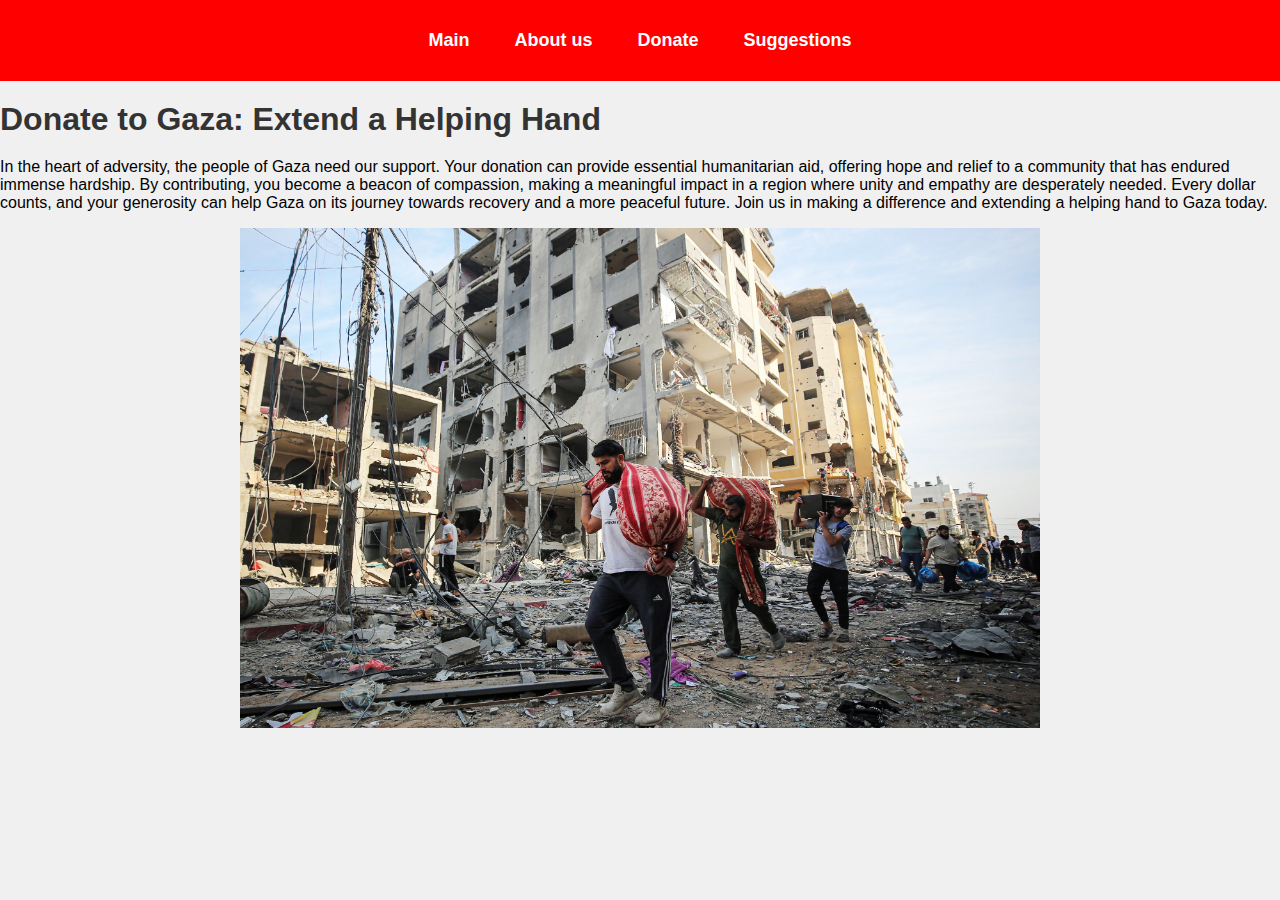
<file: index.html>
<html>
<body>
    <meta charset="utf-8">
<title>Home</title>
<header>
  <link rel="stylesheet" type="text/css" href="styles.css">
  <script src="script.js"></script>
<h1>
     <a href="index.html">
      <strong>  Main  </strong>
   </a>

   

    <a href="About.html">
      <strong>  About us  </strong>
   </a>
   <a href="donate.html">
      <strong>  Donate  </strong>
   </a>
   
   <a href="sug.html">
      <strong>Suggestions  </strong>
   </a>
 </h1>
</header>
<h1><strong>Donate to Gaza: Extend a Helping Hand</strong></h1>
<p>In the heart of adversity, the people of Gaza need our support. Your donation can provide essential humanitarian aid, offering hope and relief to a community that has endured immense hardship. By contributing, you become a beacon of compassion, making a meaningful impact in a region where unity and empathy are desperately needed. Every dollar counts, and your generosity can help Gaza on its journey towards recovery and a more peaceful future. Join us in making a difference and extending a helping hand to Gaza today.</p>



<p>

<img src="gaza1.jpg" height="500" width="800">
<br>




</p>



<footer>
</footer>
</body>
</html>
</file>
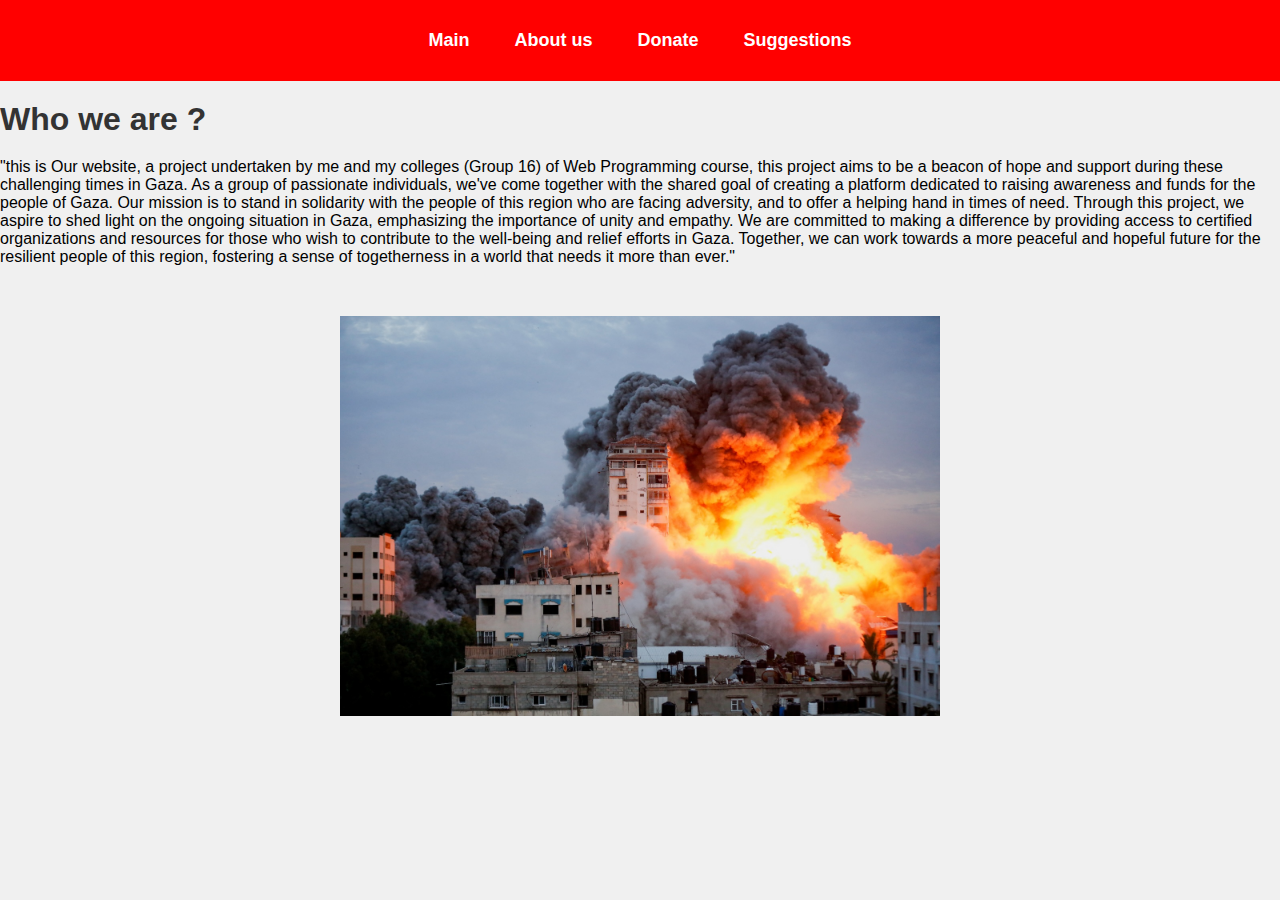
<file: About.html>
<html>
<body>

<header>
<title>About us </title>
  <link rel="stylesheet" type="text/css" href="styles.css">
  
  <script src="script.js"></script>
<h1>
     <a href="index.html">
      <strong>  Main  </strong>
   </a>

   

    <a href="About.html">
      <strong>  About us  </strong>
   </a>
   <a href="donate.html">
      <strong>  Donate  </strong>
   </a>
   
   <a href="sug.html">
      <strong>Suggestions  </strong>
   </a>
 </h1>
</header>



<h1>Who we are ?</h1>

<p>
"this is Our website, a project undertaken by me and my colleges (Group 16) of Web Programming  course, this project aims to be a beacon of hope and support during these challenging times in Gaza. As a group of passionate individuals, we've come together with the shared goal of creating a platform dedicated to raising awareness and funds for the people of Gaza. Our mission is to stand in solidarity with the people of this region who are facing adversity, and to offer a helping hand in times of need. Through this project, we aspire to shed light on the ongoing situation in Gaza, emphasizing the importance of unity and empathy. We are committed to making a difference by providing access to certified organizations and resources for those who wish to contribute to the well-being and relief efforts in Gaza. Together, we can work towards a more peaceful and hopeful future for the resilient people of this region, fostering a sense of togetherness in a world that needs it more than ever."
</p>
<br>
<p>

<img src="gaza2.jpeg" height="400" width="600">
<br>




</p>

<footer>
</footer>


</body>
</html>
</file>
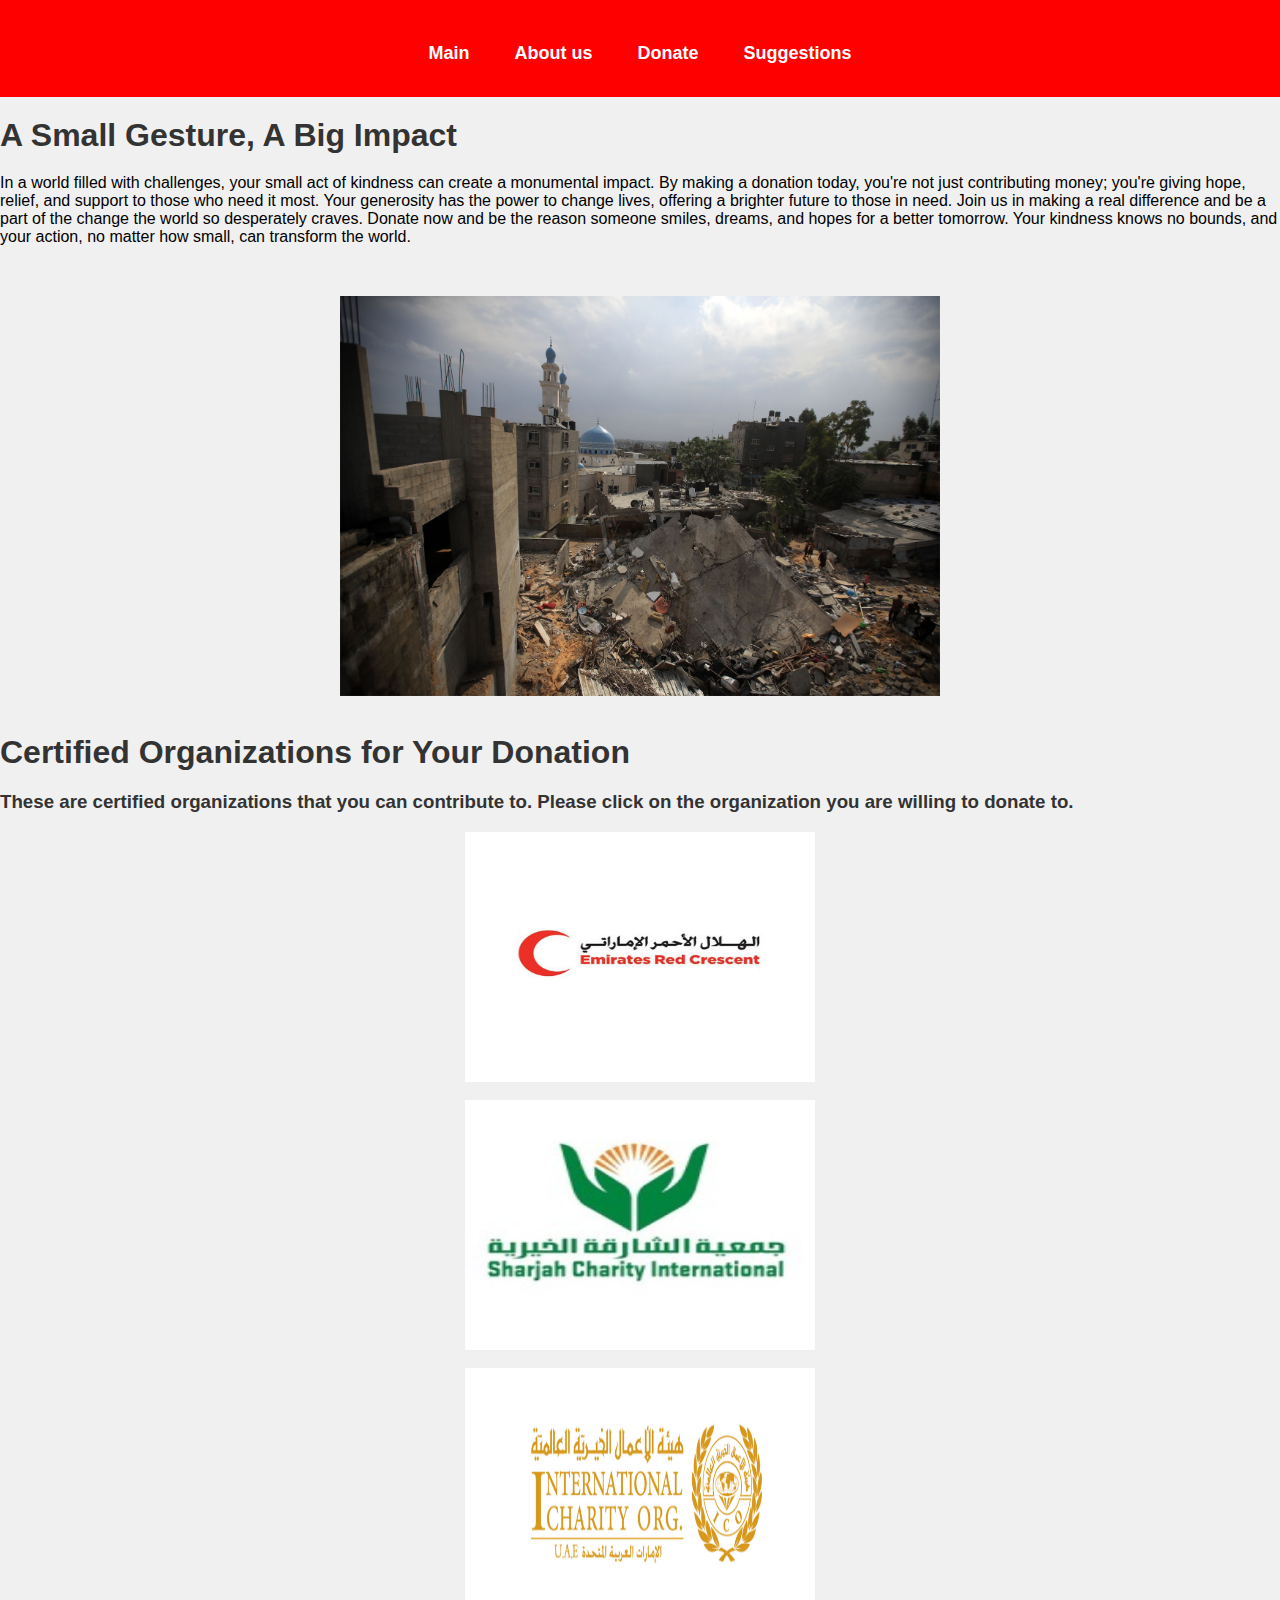
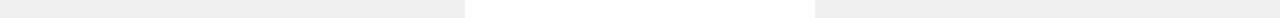
<file: donate.html>
<!DOCTYPE html>
<html>
<head>
  <meta charset="utf-8">
  <title>Donate for Gaza</title>
  <header>
  <link rel="stylesheet" type="text/css" href="styles.css">
  
  <script src="script.js"></script>
<h1>
     <a href="index.html">
      <strong>  Main  </strong>
   </a>

   

    <a href="About.html">
      <strong>  About us  </strong>
   </a>
   <a href="donate.html">
      <strong>  Donate  </strong>
   </a>
   
   <a href="sug.html">
      <strong>Suggestions  </strong>
   </a>
 </h1>
</header>
  <h1><strong>A Small Gesture, A Big Impact</strong></h1>
<p>In a world filled with challenges, your small act of kindness can create a monumental impact. By making a donation today, you're not just contributing money; you're giving hope, relief, and support to those who need it most. Your generosity has the power to change lives, offering a brighter future to those in need. Join us in making a real difference and be a part of the change the world so desperately craves. Donate now and be the reason someone smiles, dreams, and hopes for a better tomorrow. Your kindness knows no bounds, and your action, no matter how small, can transform the world.</p>
<br>
<p>

<img src="gaza3.jpg" height="400" width="600">
<br>




</p>
<h1><strong>Certified Organizations for Your Donation</strong></h1>
<h3>These are certified organizations that you can contribute to. Please click on the organization you are willing to donate to. </h3> 
  <a href="https://www.emiratesrc.ae/gaza/" class="donate-link">
    <img src="redcre.jpg" alt="Red Crescent" height="250" width="350">
   
  </a>
  <br>

  <a href="https://campaigns.shjc.ae/relief/trahum/" class="donate-link">
    <img src="shj.jfif" alt="SHJ Charity International" height="250" width="350">
    
  </a>
<br>
  <a href="https://www.ico.org.ae/ae/%D8%AA%D8%B1%D8%A7%D8%AD%D9%85-%D9%85%D9%86-%D8%A3%D8%AC%D9%84-%D8%BA%D8%B2%D8%A9" class="donate-link">
    <img src="ico.jpg" alt="International Charity Org" height="250" width="350">
   
  </a>

  <footer></footer>
</body>
</html>
</file>
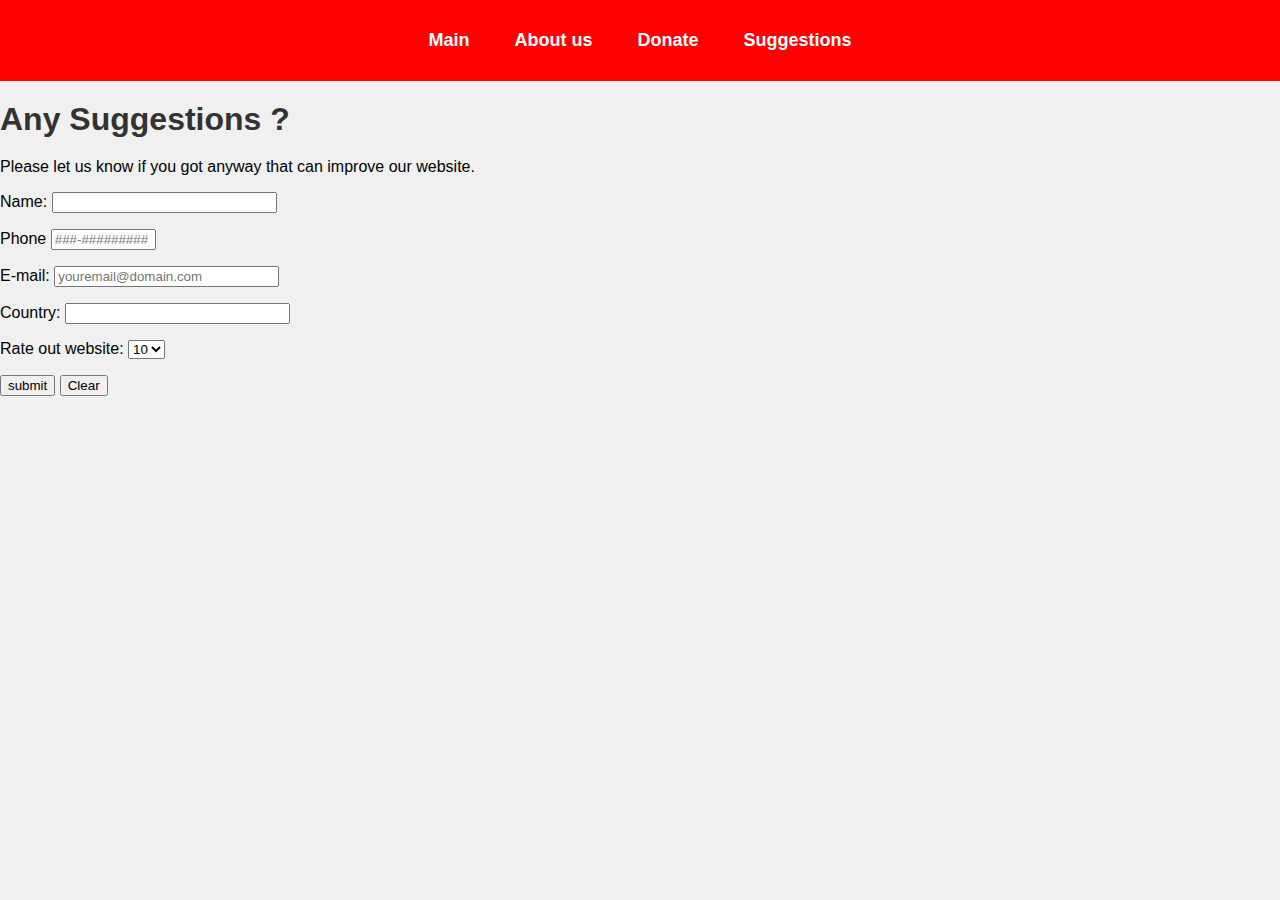
<file: sug.html>
<html>
<body>
<header>
<title>Suggestions</title>
  <link rel="stylesheet" type="text/css" href="styles.css">
  
  <script src="script.js"></script>
<h1>
     <a href="index.html">
      <strong>  Main  </strong>
   </a>

   

    <a href="About.html">
      <strong>  About us  </strong>
   </a>
   <a href="donate.html">
      <strong>  Donate  </strong>
   </a>
   
   <a href="sug.html">
      <strong>Suggestions  </strong>
   </a>
 </h1>
</header>
  <h1><strong>Any Suggestions ?</strong></h1>
  <p>Please let us know if you got anyway that can improve our website.</p>
    <p>
        <label>Name: 
            <input name="name" type="text" size ="25" maxlength = "30" >
      </label>
    </p>

     <p>
        <label>Phone
            <input phone="phone" type="text" size ="10" maxlength = "15" placeholder="###-#########">
      </label>
    </p>
    
     <p>
        <label>E-mail: 
            <input email="email" type="text" size ="25" maxlength = "50" placeholder="youremail@domain.com">
      </label>
    </p>
    
     <p>
        <label>Country: 
            <input country="Country" type="text" size ="25" maxlength = "30">
      </label>
    </p>
    
    <p>
        <label>Rate out website: 
        <select name = "rating">
            <option selected>10</option>
            <option>9</option>
            <option>8</option>
            <option>7</option>
            <option>6</option>
            <option>5</option>
            <option>4</option>
            <option>3</option>
            <option>2</option>
            <option>1</option>
            <option>0</option>
        </select>
        </label>
    </p>
	<p>
        <input type="Submit" value="submit">
         <input type="reset" value="Clear">
        
    </p>
	</body>
</html>
</file>
<file: styles.css>
/* Apply styles to the body element */
body {
  font-family: Arial, sans-serif;
  background-color: #f0f0f0;
  margin: 0;
  padding: 0;
}

/* Style the header containing navigation links */
header {
  background-color: red;
  color: #fff;
  padding: 10px;
  text-align: center;
}

/* Style the navigation links */
header a {
  text-decoration: none;
  color: #fff;
  margin: 0 20px;
  font-size: 18px;
}

/* Change the color of links on hover */
header a:hover {
  color: #ff6347;
}

/* Style the h1 heading */
h1 {
  margin: 20px 0;
  color: #333;
  font-family:sans-serif,Arial;
}

/* Style the h3 heading */
h3 {
  color: #333;
  text-align: left;
}

/* Style the images */
img {
  display: block;
  margin: 0 auto;
}
</file>
